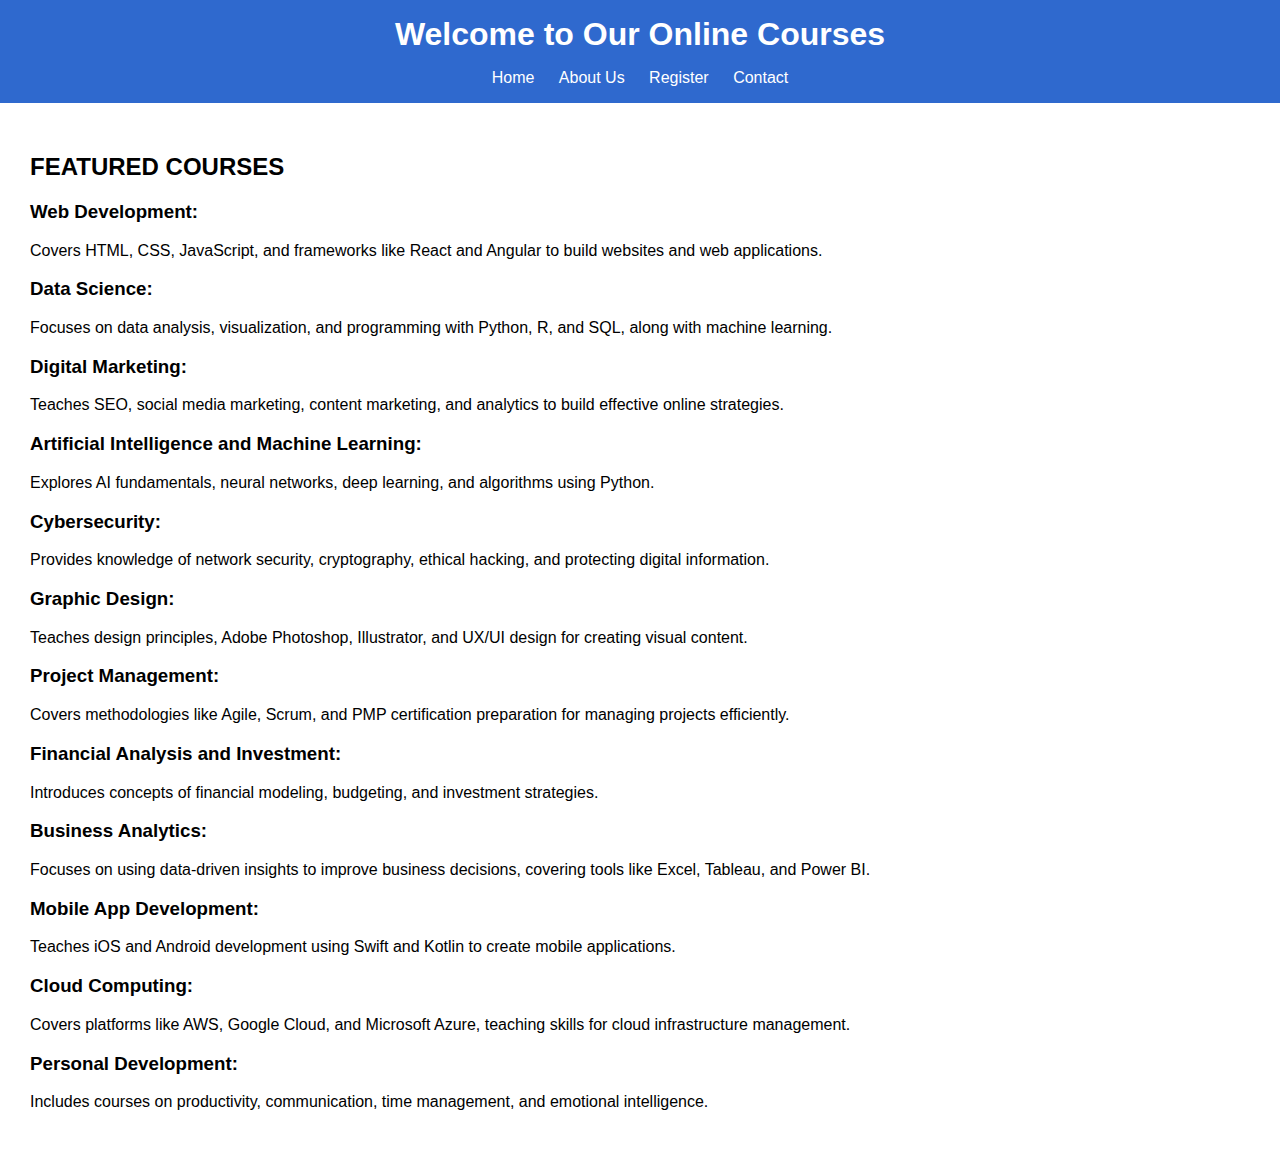
<file: index.html>
<!DOCTYPE html>
<html lang="en">
<head>
    <meta charset="UTF-8">
    <meta name="viewport" content="width=device-width, initial-scale=1.0">
    <title>Online Course - Home</title>
    <link rel="stylesheet" href="style.css">
</head>
<body>
    <header>
        <h1>Welcome to Our Online Courses</h1>
        <nav>
            <a href="index.html">Home</a>
            <a href="about.html">About Us</a>
            <a href="register.html">Register</a>
            <a href="contact.html">Contact</a>
        </nav>
    </header>
    <section>
        <h2>FEATURED COURSES</h2>
        <h3>Web Development:</h3> 
        <p>Covers HTML, CSS, JavaScript, and frameworks like React and Angular to build websites and web applications.</p>

        <h3>Data Science:</h3>
        <p>Focuses on data analysis, visualization, and programming with Python, R, and SQL, along with machine learning.</p>
            
        <h3>Digital Marketing:</h3>
        <p>Teaches SEO, social media marketing, content marketing, and analytics to build effective online strategies.</p>
            
        <h3>Artificial Intelligence and Machine Learning:</h3>
        <p>Explores AI fundamentals, neural networks, deep learning, and algorithms using Python.</p>
            
        <h3>Cybersecurity:</h3> 
        <p>Provides knowledge of network security, cryptography, ethical hacking, and protecting digital information.</p>
            
        <h3>Graphic Design:</h3> 
        <p>Teaches design principles, Adobe Photoshop, Illustrator, and UX/UI design for creating visual content.</p>
            
        <h3>Project Management:</h3> 
        <p>Covers methodologies like Agile, Scrum, and PMP certification preparation for managing projects efficiently.</p>
            
        <h3>Financial Analysis and Investment:</h3> 
        <p>Introduces concepts of financial modeling, budgeting, and investment strategies.</p>
            
        <h3>Business Analytics:</h3> 
        <p>Focuses on using data-driven insights to improve business decisions, covering tools like Excel, Tableau, and Power BI.</p>
            
        <h3>Mobile App Development:</h3> 
        <p>Teaches iOS and Android development using Swift and Kotlin to create mobile applications.</p>
            
        <h3>Cloud Computing:</h3> 
        <p>Covers platforms like AWS, Google Cloud, and Microsoft Azure, teaching skills for cloud infrastructure management.</p>
            
        <h3>Personal Development:</h3> 
        <p>Includes courses on productivity, communication, time management, and emotional intelligence.</p>
    </section>
</body>
</html>
</file>
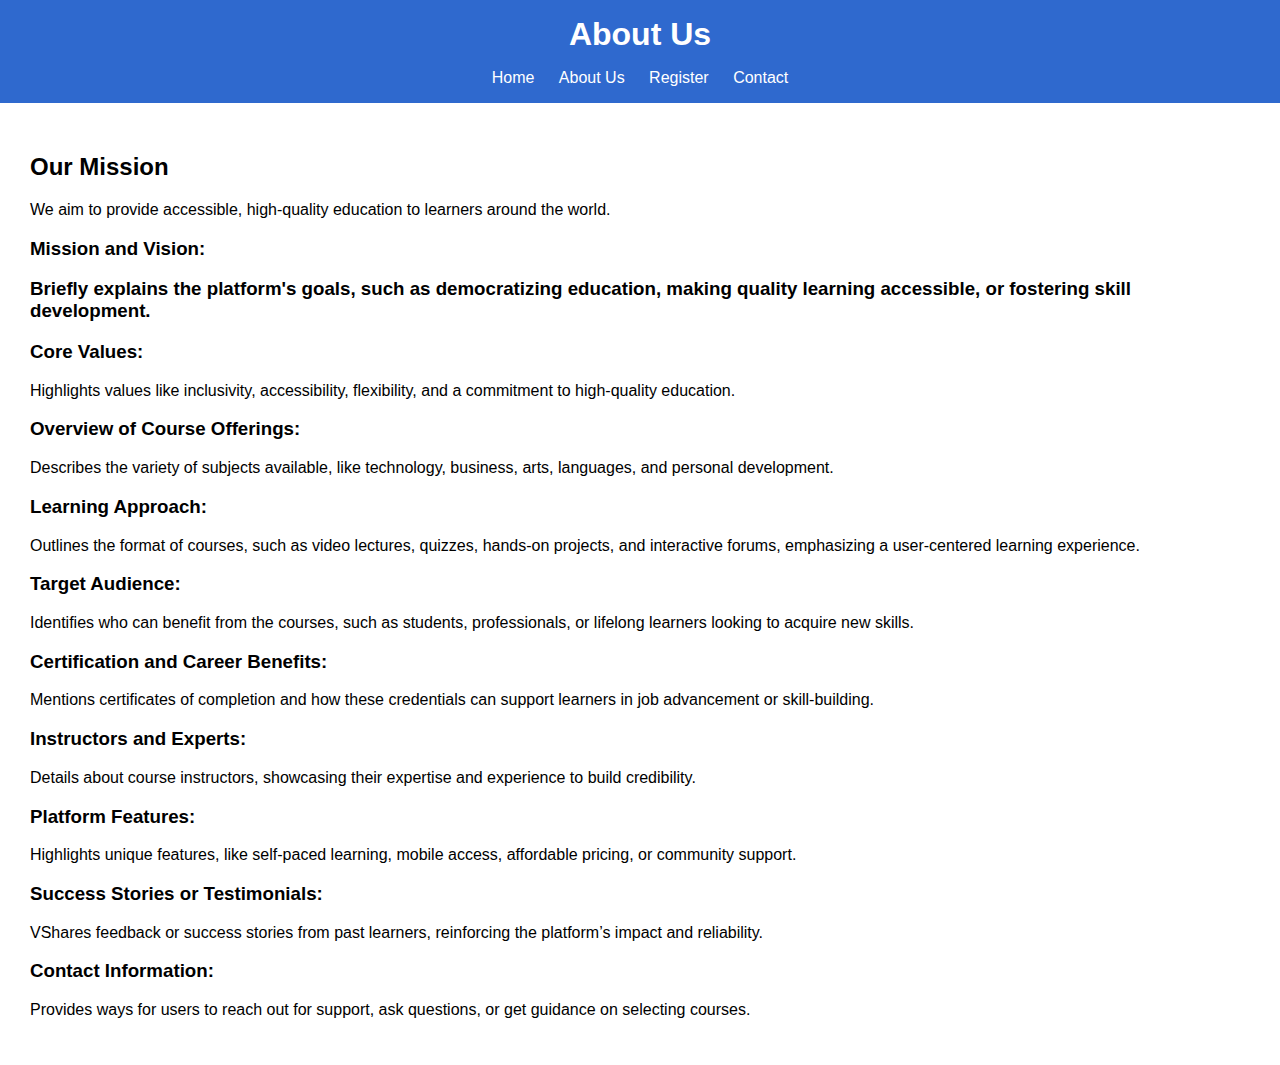
<file: about.html>
<!DOCTYPE html>
<html lang="en">
<head>
    <meta charset="UTF-8">
    <meta name="viewport" content="width=device-width, initial-scale=1.0">
    <title>About Us</title>
    <link rel="stylesheet" href="style.css">
</head>
<body>
    <header>
        <h1>About Us</h1>
        <nav>
            <a href="index.html">Home</a>
            <a href="about.html">About Us</a>
            <a href="register.html">Register</a>
            <a href="contact.html">Contact</a>
        </nav>
    </header>
    <section>
        <h2>Our Mission</h2>
        <p>We aim to provide accessible, high-quality education to learners around the world.</p>

        <h3>Mission and Vision:<h3>
        <p>Briefly explains the platform's goals, such as democratizing education, making quality learning accessible, or fostering skill development.</p>

        <h3>Core Values:</h3> 
        <p>Highlights values like inclusivity, accessibility, flexibility, and a commitment to high-quality education.</p>
            
        <h3>Overview of Course Offerings:</h3> 
        <p>Describes the variety of subjects available, like technology, business, arts, languages, and personal development.</p>
            
        <h3>Learning Approach:</h3> 
        <p>Outlines the format of courses, such as video lectures, quizzes, hands-on projects, and interactive forums, emphasizing a user-centered learning experience.</p>
            
        <h3>Target Audience:</h3> 
        <p>Identifies who can benefit from the courses, such as students, professionals, or lifelong learners looking to acquire new skills.</p>
            
        <h3>Certification and Career Benefits:</h3> 
        <p>Mentions certificates of completion and how these credentials can support learners in job advancement or skill-building.</p>
            
        <h3>Instructors and Experts:</h3> 
        <p>Details about course instructors, showcasing their expertise and experience to build credibility.</p>
            
        <h3>Platform Features:</h3>
        <p>Highlights unique features, like self-paced learning, mobile access, affordable pricing, or community support.</p>
            
        <h3>Success Stories or Testimonials:</h3> 
        <p>VShares feedback or success stories from past learners, reinforcing the platform’s impact and reliability.</p>
            
        <h3>Contact Information:</h3> 
        <p>Provides ways for users to reach out for support, ask questions, or get guidance on selecting courses.</p>
    </section>
</body>
</html>
</file>
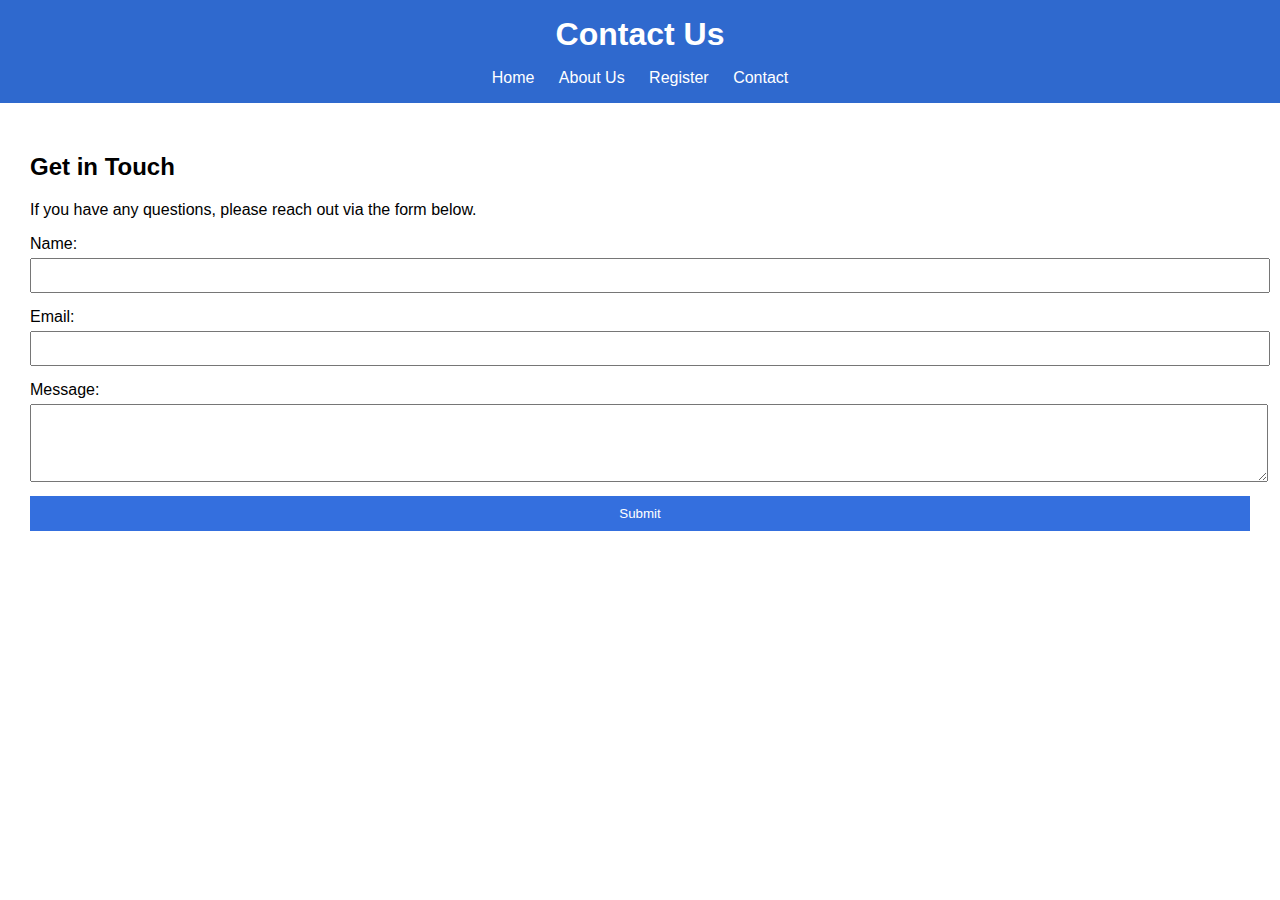
<file: contact.html>
<!DOCTYPE html>
<html lang="en">
<head>
    <meta charset="UTF-8">
    <meta name="viewport" content="width=device-width, initial-scale=1.0">
    <title>Contact Us</title>
    <link rel="stylesheet" href="style.css">
</head>
<body>
    <header>
        <h1>Contact Us</h1>
        <nav>
            <a href="index.html">Home</a>
            <a href="about.html">About Us</a>
            <a href="register.html">Register</a>
            <a href="contact.html">Contact</a>
        </nav>
    </header>
    <section>
        <h2>Get in Touch</h2>
        <p>If you have any questions, please reach out via the form below.</p>
        <form action="#" method="POST">
            <label for="name">Name:</label>
            <input type="text" id="name" name="name" required><br>
            <label for="email">Email:</label>
            <input type="email" id="email" name="email" required><br>
            <label for="message">Message:</label>
            <textarea id="message" name="message" rows="4" required></textarea><br>
            <input type="submit" value="Submit">
        </form>
    </section>
</body>
</html>
</file>
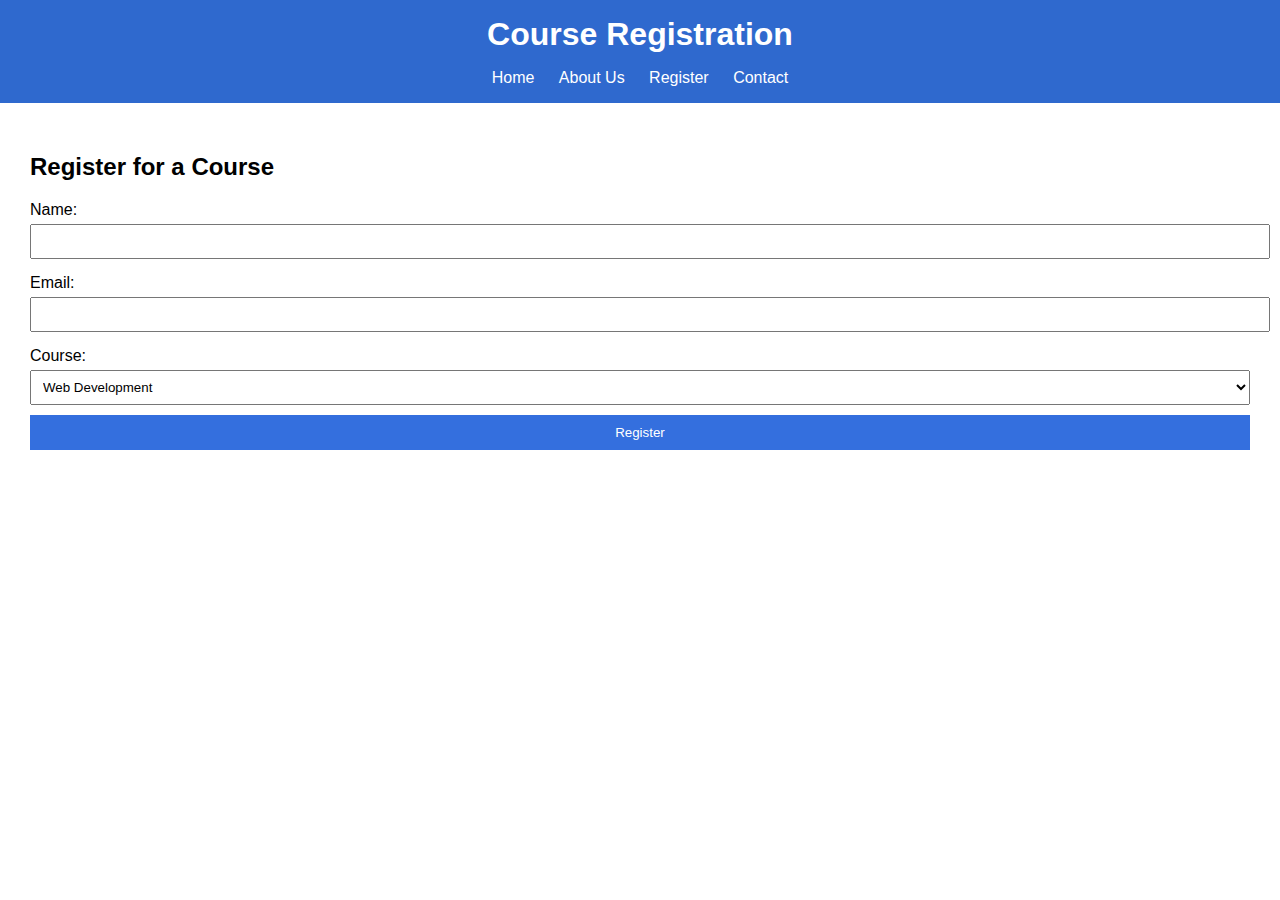
<file: register.html>
<!DOCTYPE html>
<html lang="en">
<head>
    <meta charset="UTF-8">
    <meta name="viewport" content="width=device-width, initial-scale=1.0">
    <title>Register for a Course</title>
    <link rel="stylesheet" href="style.css">
</head>
<body>
    <header>
        <h1>Course Registration</h1>
        <nav>
            <a href="index.html">Home</a>
            <a href="about.html">About Us</a>
            <a href="register.html">Register</a>
            <a href="contact.html">Contact</a>
        </nav>
    </header>
    <section>
        <h2>Register for a Course</h2>
        <form action="#" method="POST">
            <label for="name">Name:</label>
            <input type="text" id="name" name="name" required><br>
            <label for="email">Email:</label>
            <input type="email" id="email" name="email" required><br>
            <label for="course">Course:</label>
            <select id="course" name="course">
                <option value="web_dev">Web Development</option>
                <option value="data_sci">Data Science</option>
                <option value="ai">Artificial Intelligence</option>
                <option value="ai">Digital marketing</option>
                <option value="ai">Machine Learning</option>
                <option value="ai">Cybersecurity</option>
                <option value="ai">Graphic Design</option>
                <option value="ai">Project Management</option>
                <option value="ai">Financial Analysis and Investment</option>
                <option value="ai">Business Analytics</option>
                <option value="ai">Mobile App Development</option>
                <option value="ai">Cloud Computing</option>
                <option value="ai">Personal Development</option>

            </select><br>
            <input type="submit" value="Register">
        </form>
    </section>
</body>
</html>
</file>
<file: style.css>
/* General Styles */
body {
    font-family: Arial, sans-serif;
    margin: 0;
    padding: 0;
}

header {
    background-color: #2f69ce;
    color: rgb(255, 255, 255);
    padding: 1em;
    text-align: center;
}

header h1 {
    margin: 0;
}

nav {
    margin-top: 1em;
}

nav a {
    color: white;
    padding: 10px;
    text-decoration: none;
}

nav a:hover {
    background-color: #3e8e41;
}

section {
    margin: 20px;
    padding: 10px;
}

form label {
    display: block;
    margin-top: 10px;
}

form input, form select, form textarea {
    width: 100%;
    padding: 8px;
    margin: 5px 0;
}

form input[type="submit"] {
    background-color: #346fde;
    color: white;
    border: none;
    padding: 10px;
    cursor: pointer;
}

form input[type="submit"]:hover {
    background-color: #3a6fe1;
}
</file>
